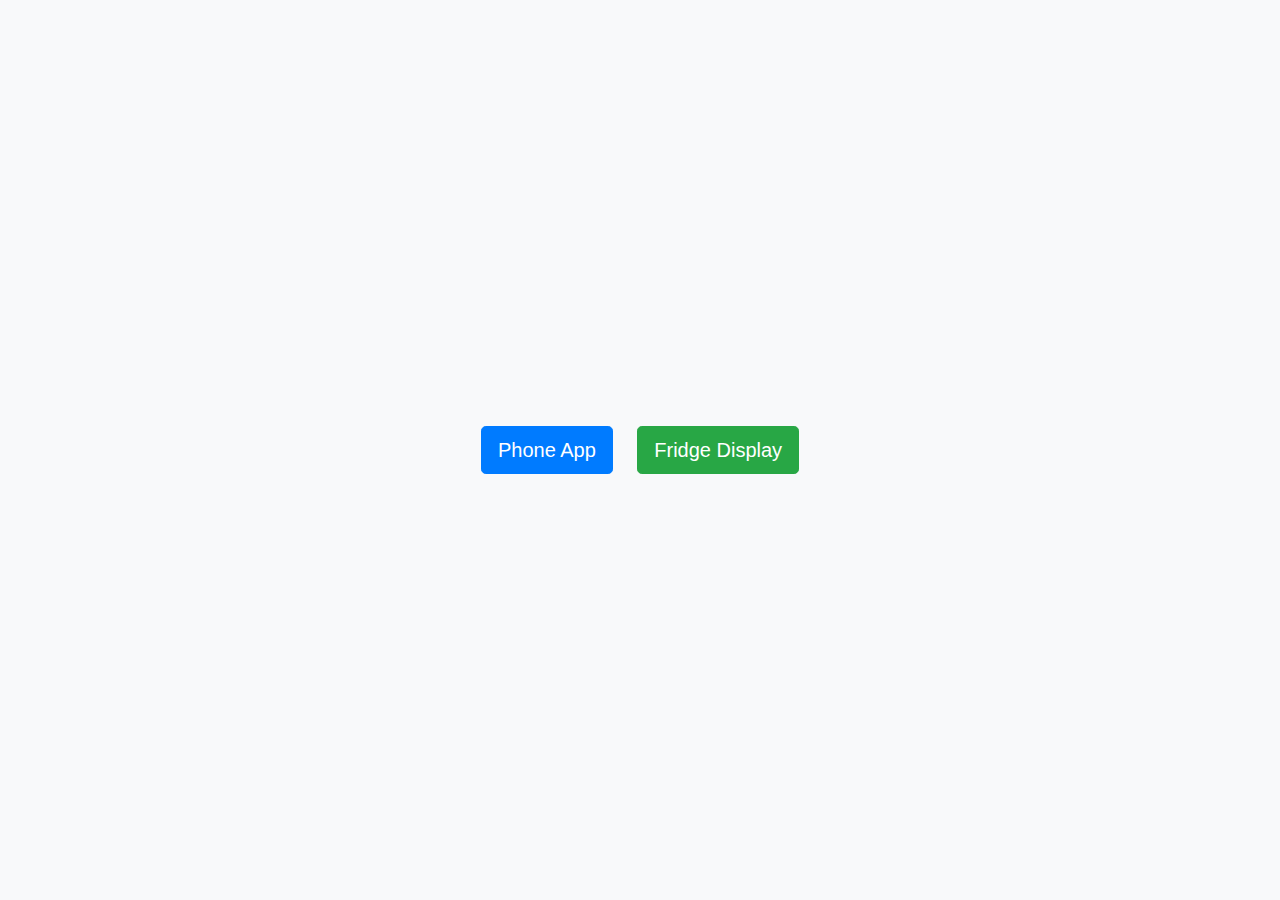
<file: index.html>
<!DOCTYPE html>
<html lang="en">
<head>
    <meta charset="UTF-8">
    <meta name="viewport" content="width=device-width, initial-scale=1.0">
    <title>Choose Your Option</title>
    <link rel="stylesheet" href="https://stackpath.bootstrapcdn.com/bootstrap/4.5.2/css/bootstrap.min.css">
    <style>
        body {
            display: flex;
            justify-content: center;
            align-items: center;
            height: 100vh;
            background-color: #f8f9fa; /* Light gray background */
        }
        .btn-container {
            text-align: center;
        }
        .btn {
            margin: 10px;
        }
    </style>
</head>
<body>
    <div class="container">
        <div class="row">
            <div class="col">
                <div class="btn-container">
                    <a href="/phone/phone.html" class="btn btn-primary btn-lg">Phone App</a>
                    <a href="/fridge/fridge.html" class="btn btn-success btn-lg">Fridge Display</a>
                </div>
            </div>
        </div>
    </div>
</body>
</html>
</file>
